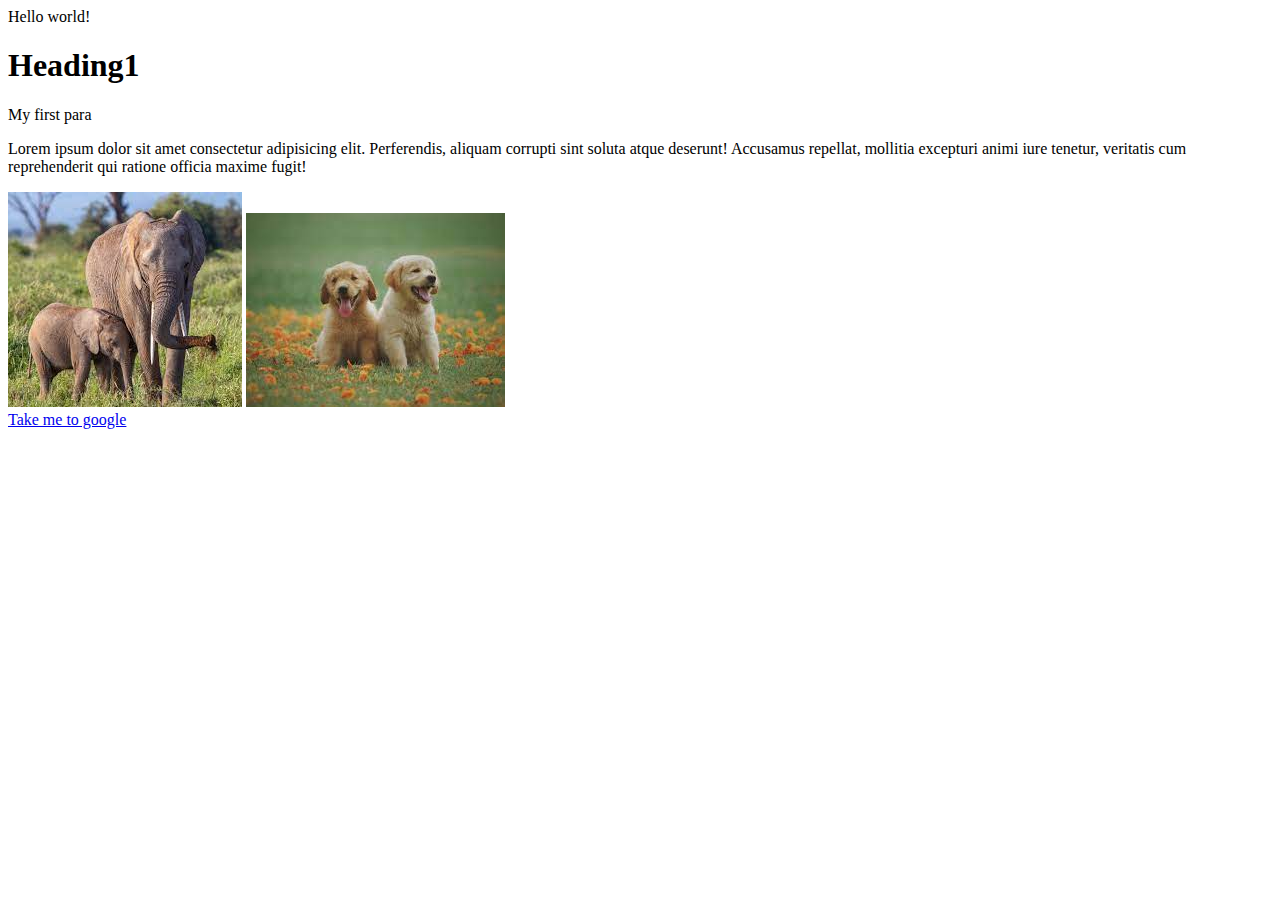
<file: class_01/index.html>
<!DOCTYPE html>
<html lang="en">
<head>
    <!-- UTF-8 makes to read all the chars in the world -->
    <meta charset="UTF-8">
    <!-- meta name='viewport' to render this webpage nicely in Phones and tablets-->
    <meta name="viewport" content="width=device-width, initial-scale=1.0"> 
    <title>Document</title>
    <!-- Ctrl +/  --> 
</head>
<body>
    Hello world!
    <h1> Heading1</h1>
    <p> My first para</p>
    <p>Lorem ipsum dolor sit amet consectetur adipisicing elit. 
        Perferendis, aliquam corrupti sint soluta atque deserunt! 
        Accusamus repellat, mollitia excepturi animi iure tenetur, 
        veritatis cum reprehenderit qui ratione officia maxime fugit!</p>
    
    <!-- Self closing tags -->
    <img 
        alt="animals" 
        src="[data-uri]"
    />
    <img 
        alt="cute dog" 
        src="[data-uri]"
    />
    
    <br>
    <a href="http://google.com" target="_blank"> Take me to google</a>

</body>
</html>
</file>
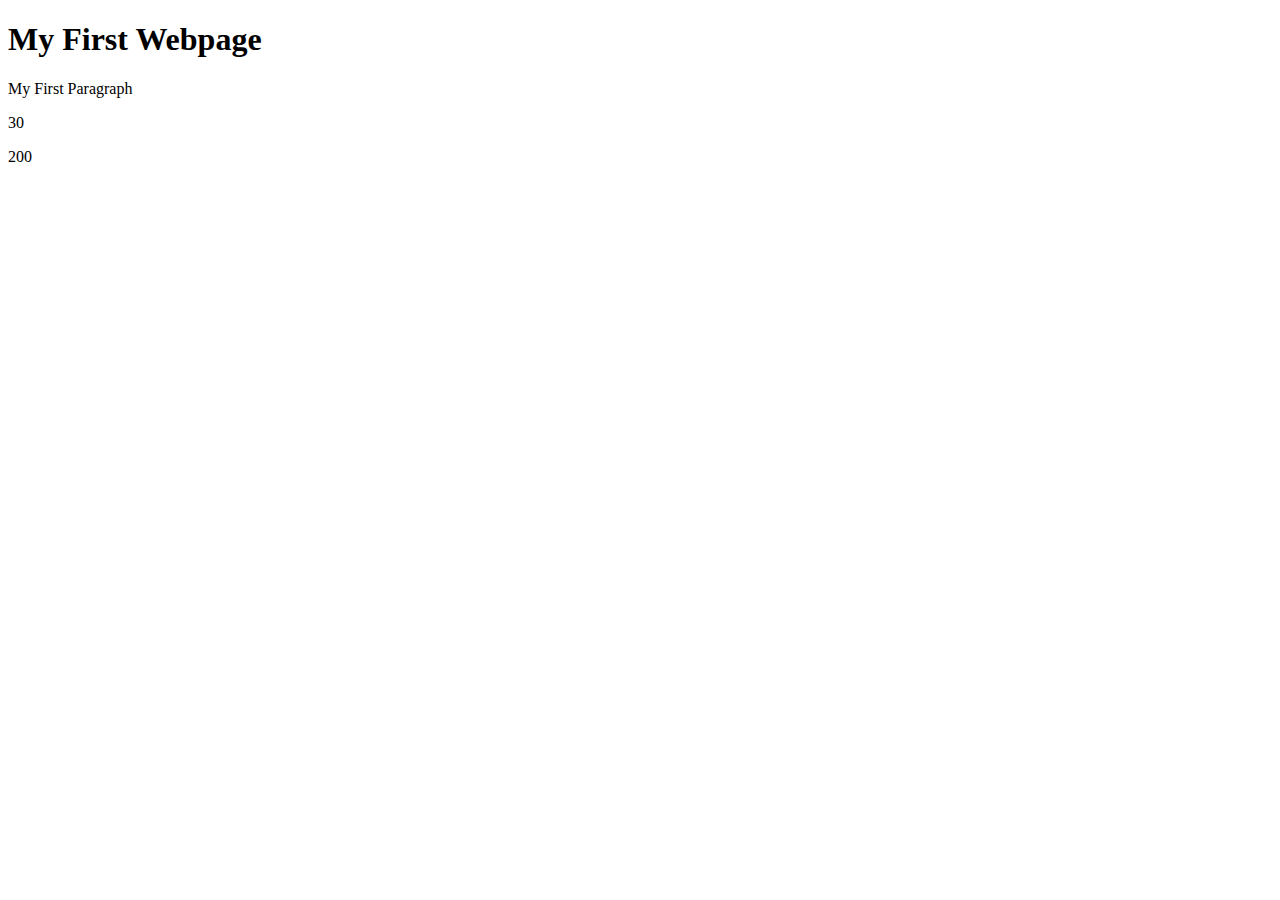
<file: class_00_programs/jsoutput.html>
<!DOCTYPE html>
<html lang="en">
<head>
    <meta charset="UTF-8">
    <meta name="viewport" content="width=device-width, initial-scale=1.0">
    <title>Document</title>
</head>
<body>
    <h1>My First Webpage</h1>
    <p>My First Paragraph</p>
    <p id="sum">   </p>

    <p id="mul"></p>
    <script>
        document.getElementById("sum").innerHTML =20+10;
        document.getElementById("mul").innerHTML =20*10;
    </script>
</body>
</html>
</file>
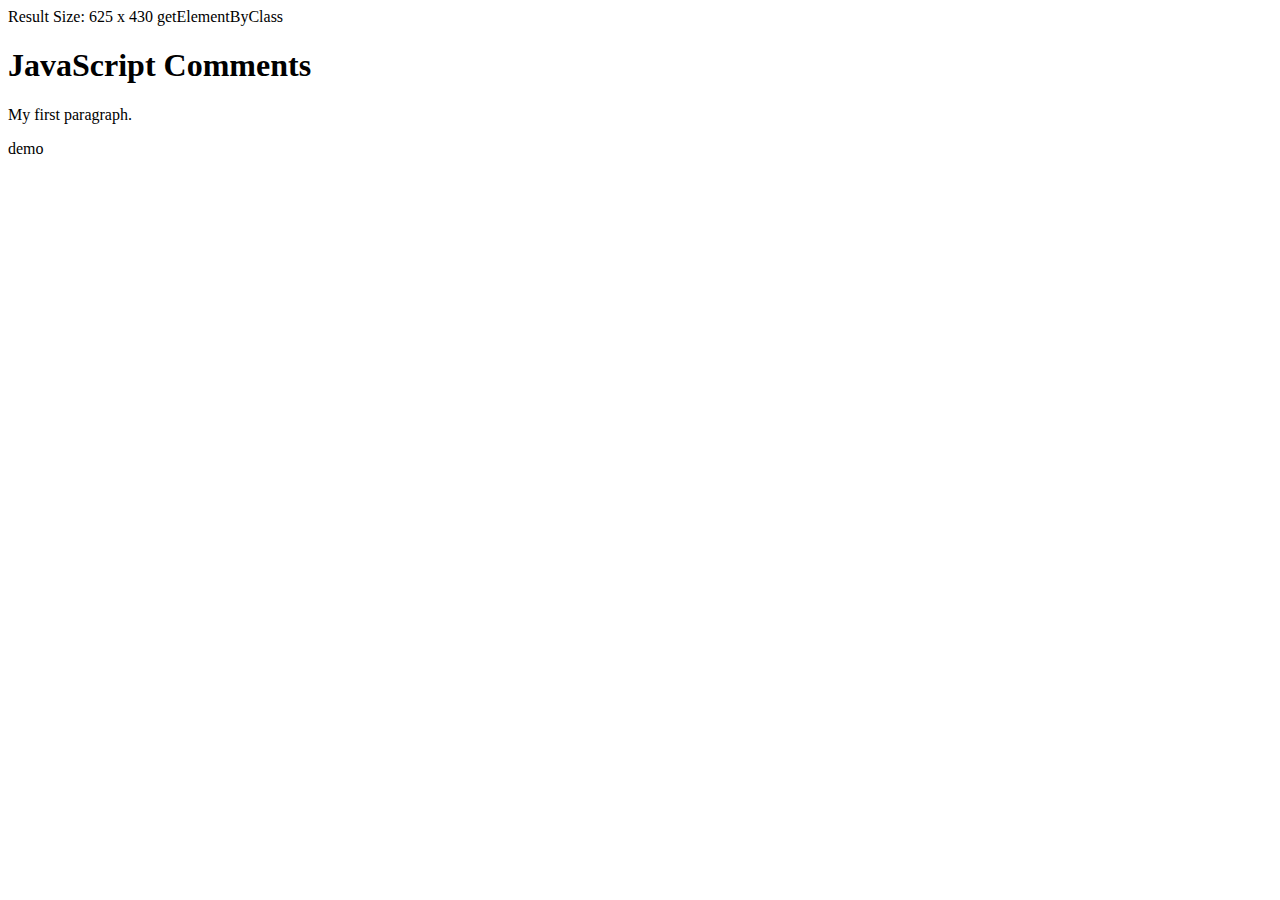
<file: class_00_programs/jsStaments.html>
Result Size: 625 x 430
getElementByClass
<!DOCTYPE html>
<html>
<body>
​
<h1 id="myH"></h1>
<p id="myP">"Hello" </p>
<p class="demo"> demo </p>
​
<script>
// Change heading:
document.getElementById("myH").innerHTML = "JavaScript Comments";
// Change paragraph:
document.getElementById("myP").innerHTML = "My first paragraph.";
document.getElementsByTagName("p").innerHTML = "demo Class";
</script>
​
</body>
</html>
​
</file>
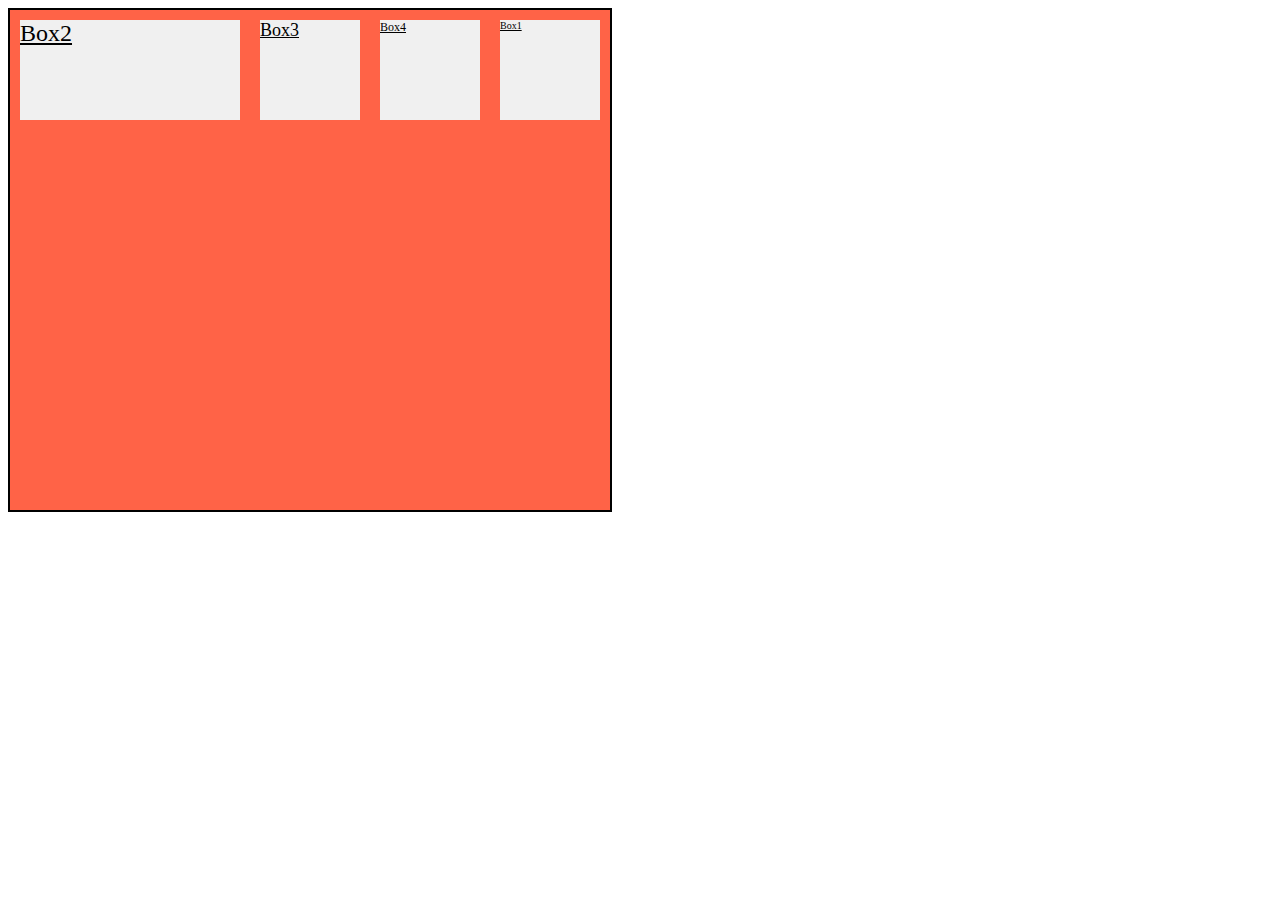
<file: class_05/flex.html>
<!DOCTYPE html>
<html lang="en">
<head>
    <meta charset="UTF-8">
    <meta name="viewport" content="width=device-width, initial-scale=1.0">
    <title>Flex</title>

    <style>
     .container{            
            background-color: tomato;
            display: flex;
            border: 2px solid black;
            width: 600px;
            height: 500px;            
            flex-direction: row-start;
            /* justify-content: Defines how flex items are distributed along the main axis*/
            justify-content: center; 
            /* To align items in the cross axis, we can use align items property*/
            align-items: flex-start;
            align-content: center; 
            flex-direction: row;
        }
        .box{
             width: 100px;
             height: 100px;
             background-color: #f0f0f0;
             margin: 10px;
             text-decoration: underline;
            }

            .box1{
                order:4;
                font-size: 10px;
            }
            .box2{
                order:1;
                font-size: 24px;;
                flex-grow: 2; /* It will grow 4x than other boxes */
            }
            .box3{
                order:2;
                font-size: 18px;
                 flex-shrink: 4;  /* It will shrink 4x than other boxes */
            }
            .box4{
                order:3;
                font-size: 12px;
            }

</style>
</head>


<body>
    <div class="container">
        <div class="box box1">Box1</div>
        <div class="box box2">Box2</div>
        <div class="box box3">Box3</div>
        <div class="box box4">Box4</div>    
    </div>
</body>
</html>
</file>
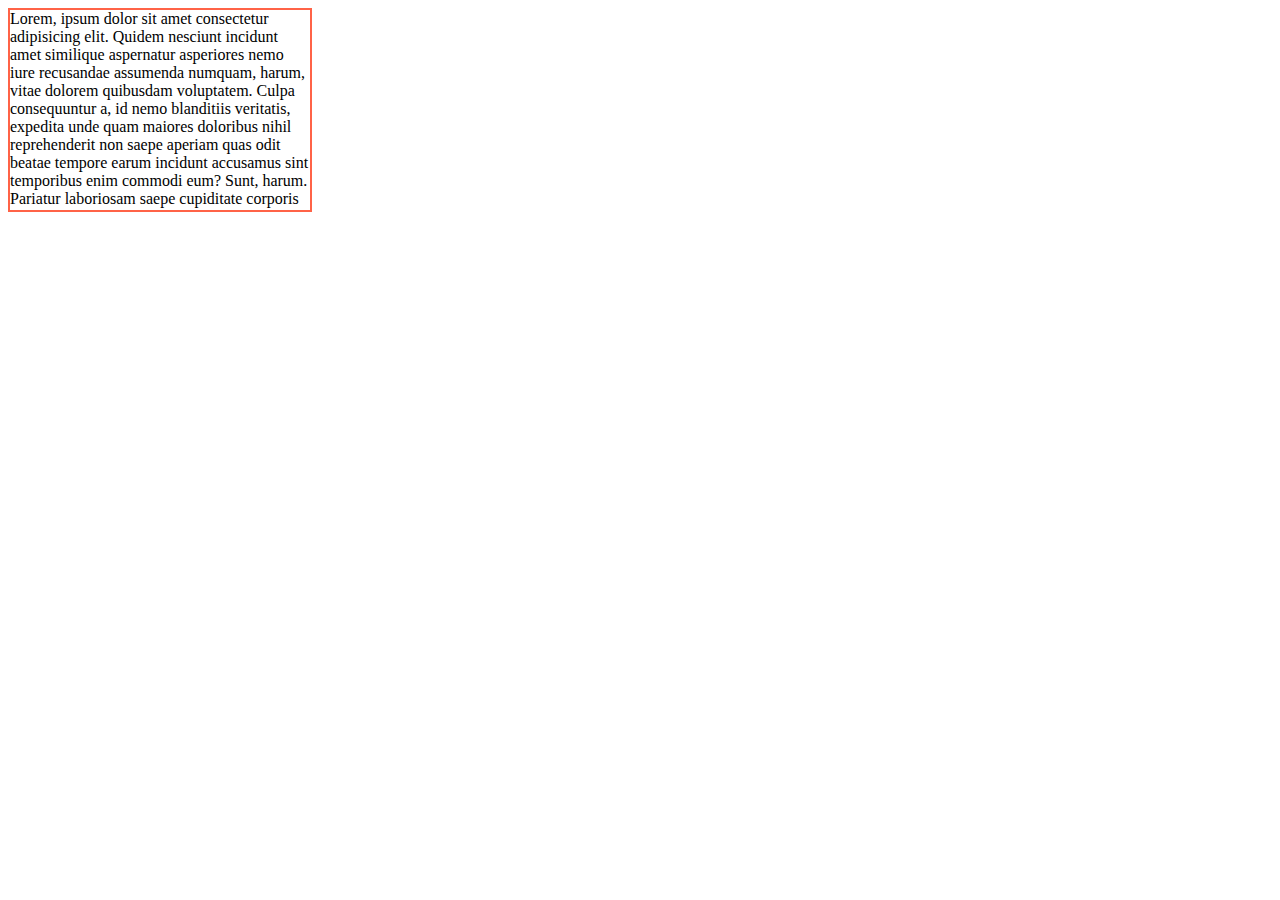
<file: class_05/overflow.html>
<!DOCTYPE html>
<html lang="en">
<head>
    <meta charset="UTF-8">
    <meta name="viewport" content="width=device-width, initial-scale=1.0">
    <title>Overflow</title>

    <style>
        body{
            overflow: hidden;
        }
        .container{
             width: 300px;
             height: 200px;
             border: 2px solid tomato;
             overflow-y: scroll;
         }

    </style>
</head>
<body>
    <div class="container">
        Lorem, ipsum dolor sit amet consectetur adipisicing elit. Quidem nesciunt incidunt amet similique aspernatur asperiores nemo iure recusandae assumenda numquam, harum, vitae dolorem quibusdam voluptatem. Culpa consequuntur a, id nemo blanditiis veritatis, expedita unde quam maiores doloribus nihil reprehenderit non saepe aperiam quas odit beatae tempore earum incidunt accusamus sint temporibus enim commodi eum? Sunt, harum. Pariatur laboriosam saepe cupiditate corporis alias ab atque deleniti reprehenderit, doloribus libero iste modi quibusdam culpa et vel ea numquam adipisci eos provident veniam a non dolores sapiente. Ratione debitis saepe aut consectetur magni laboriosam corrupti ullam iusto dignissimos quam, quaerat rem id odio!
    </div>
</body>
</html>
</file>
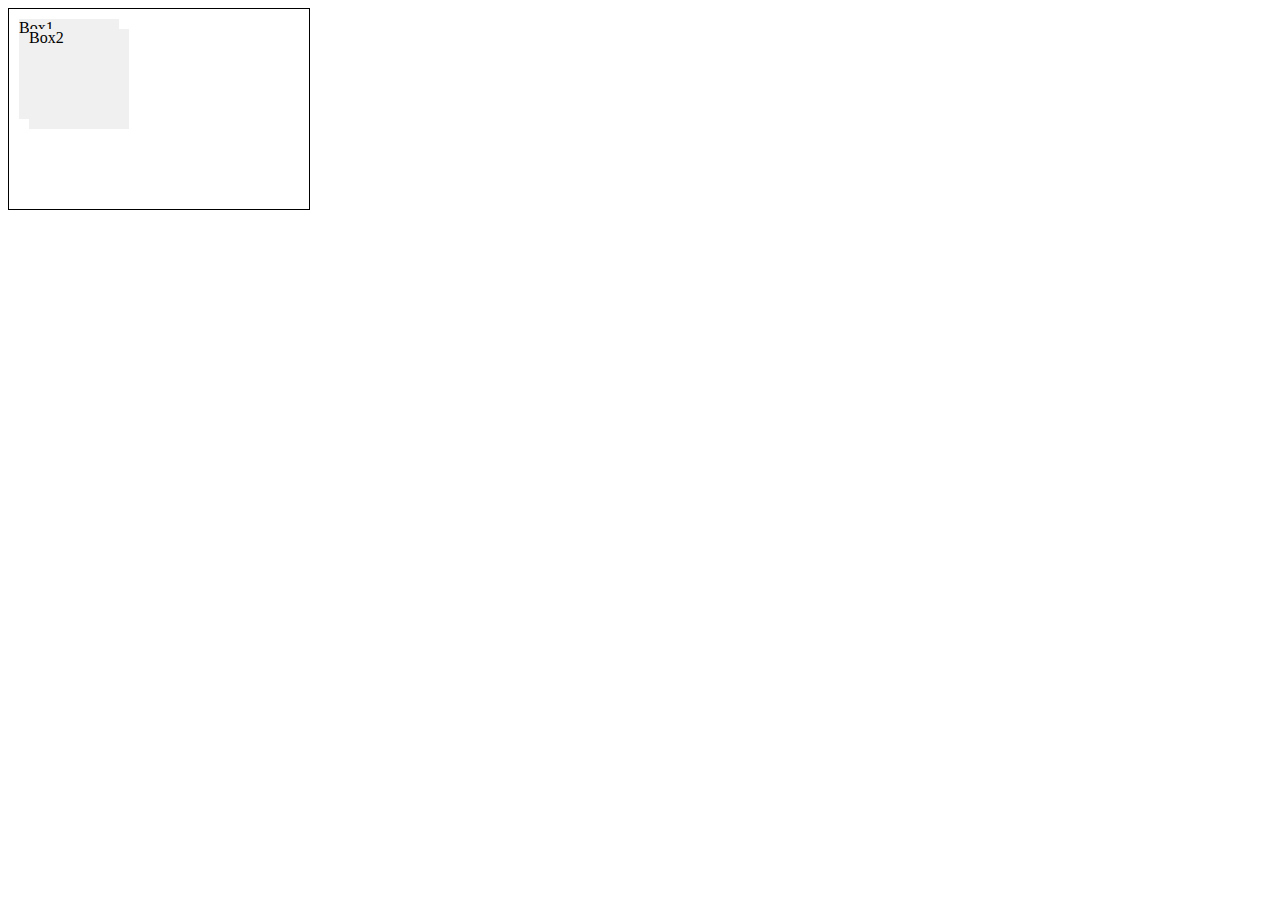
<file: context_01/q1.html>
<!DOCTYPE html>
<html lang="en">
    <head>
        <meta charset="UTF-8">
        <meta name="viewport" content="width=device-width, initial-scale=1.0">
        <title>Document</title>
        <style>
            .container {
                            position: relative;
                            width: 300px;
                            height: 200px;
                            border: 1px solid #000;
                        }
            .box{
                    width: 100px;
                    height: 100px;
                    background-color: #f0f0f0;
                }
            
            .box1{
                    position: absolute;
                    top: 10px;
                    left: 10px;
                }
                .box2{
                    position: relative;
                    top: 20px;
                    left: 20px;
                }                
        </style>
    </head>
    <body>
        <div class="container">
            <div class="box box1"> Box1</div>
            <div class="box box2"> Box2</div>
        </div>    
    </body>
</html>
</file>
